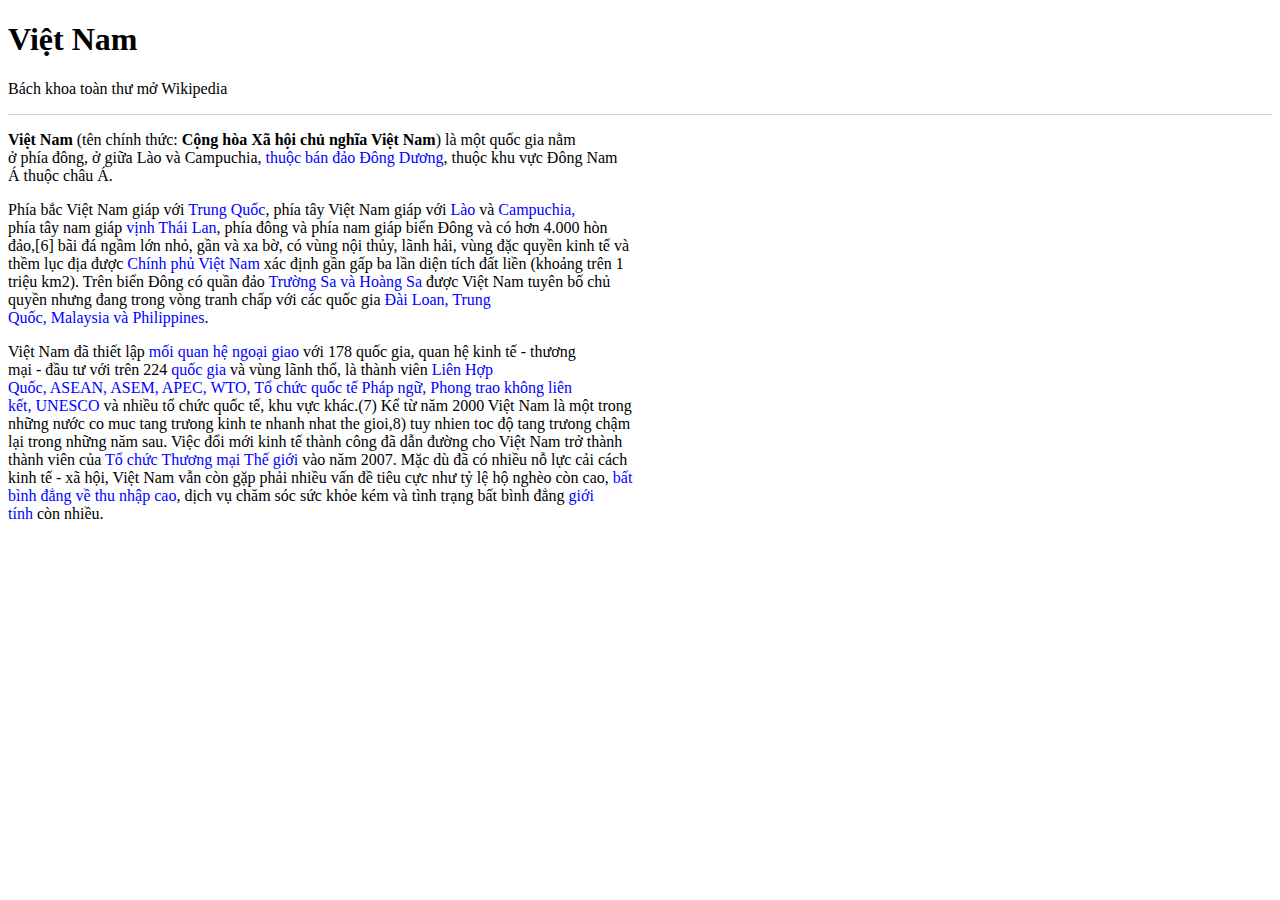
<file: bai6/btap2/index.html>
<!doctype html>
<html lang="en">
<head>
    <meta charset="UTF-8">
    <meta name="viewport"
          content="width=device-width, user-scalable=no, initial-scale=1.0, maximum-scale=1.0, minimum-scale=1.0">
    <meta http-equiv="X-UA-Compatible" content="ie=edge">
    <title>Document</title>
</head>
<body>
    <div class="header">
        <h1>Việt Nam</h1>
        <p>Bách khoa toàn thư mở Wikipedia</p>
    </div>
    <div style="height: 1.5px;background: #ccc"></div>
    <div class="container">
        <p>
            <strong>Việt Nam</strong> (tên chính thức: <strong>Cộng hòa Xã hội chủ nghĩa Việt Nam</strong>) là một quốc gia nằm<br>
            ở phía đông, ở giữa Lào và Campuchia, <span style="color: blue">thuộc bán đảo Đông Dương</span>, thuộc khu vực Đông Nam<br>
            Á thuộc châu Á.
        </p>
        <p>
            Phía bắc Việt Nam giáp với <span style="color: blue">Trung Quốc</span>, phía tây Việt Nam giáp với <span style="color: blue">Lào</span> và <span style="color: blue">Campuchia,</span><br>
            phía tây nam giáp <span style="color: blue">vịnh Thái Lan</span>, phía đông và phía nam giáp biển Đông và có hơn 4.000 hòn<br>
            đảo,[6] bãi đá ngầm lớn nhỏ, gần và xa bờ, có vùng nội thủy, lãnh hải, vùng đặc quyền kinh tế và<br>
            thềm lục địa được <span style="color: blue">Chính phủ Việt Nam</span> xác định gần gấp ba lần diện tích đất liền (khoảng trên 1<br>
            triệu km2). Trên biển Đông có quần đảo <span style="color: blue">Trường Sa và Hoàng Sa</span> được Việt Nam tuyên bố chủ<br>
            quyền nhưng đang trong vòng tranh chấp với các quốc gia <span style="color: blue">Đài Loan, Trung<br>
            Quốc, Malaysia và Philippines</span>.
        </p>
        <p>
            Việt Nam đã thiết lập  <span style="color: blue">mối quan hệ ngoại giao</span> với 178 quốc gia, quan hệ kinh tế - thương<br>
            mại - đầu tư với trên 224  <span style="color: blue">quốc gia</span> và vùng lãnh thổ, là thành viên  <span style="color: blue">Liên Hợp<br>
            Quốc, ASEAN, ASEM, APEC, WTO, Tổ chức quốc tế Pháp ngữ, Phong trao không liên<br>
            kết, UNESCO</span> và nhiều tổ chức quốc tế, khu vực khác.(7) Kể từ năm 2000 Việt Nam là một trong<br>
            những nước co muc tang trưong kinh te nhanh nhat the gioi,8) tuy nhien toc độ tang trưong chậm<br>
            lại trong những năm sau. Việc đổi mới kinh tế thành công đã dẫn đường cho Việt Nam trở thành<br>
            thành viên của  <span style="color: blue">Tổ chức Thương mại Thế giới</span> vào năm 2007. Mặc dù đã có nhiều nỗ lực cải cách<br>
            kinh tế - xã hội, Việt Nam vẫn còn gặp phải nhiều vấn đề tiêu cực như tỷ lệ hộ nghèo còn cao,  <span style="color: blue">bất<br>
            bình đẳng về thu nhập cao</span>, dịch vụ chăm sóc sức khỏe kém và tình trạng bất bình đẳng  <span style="color: blue">giới<br>
            tính</span> còn nhiều.
        </p>
    </div>
</body>
</html>
</file>
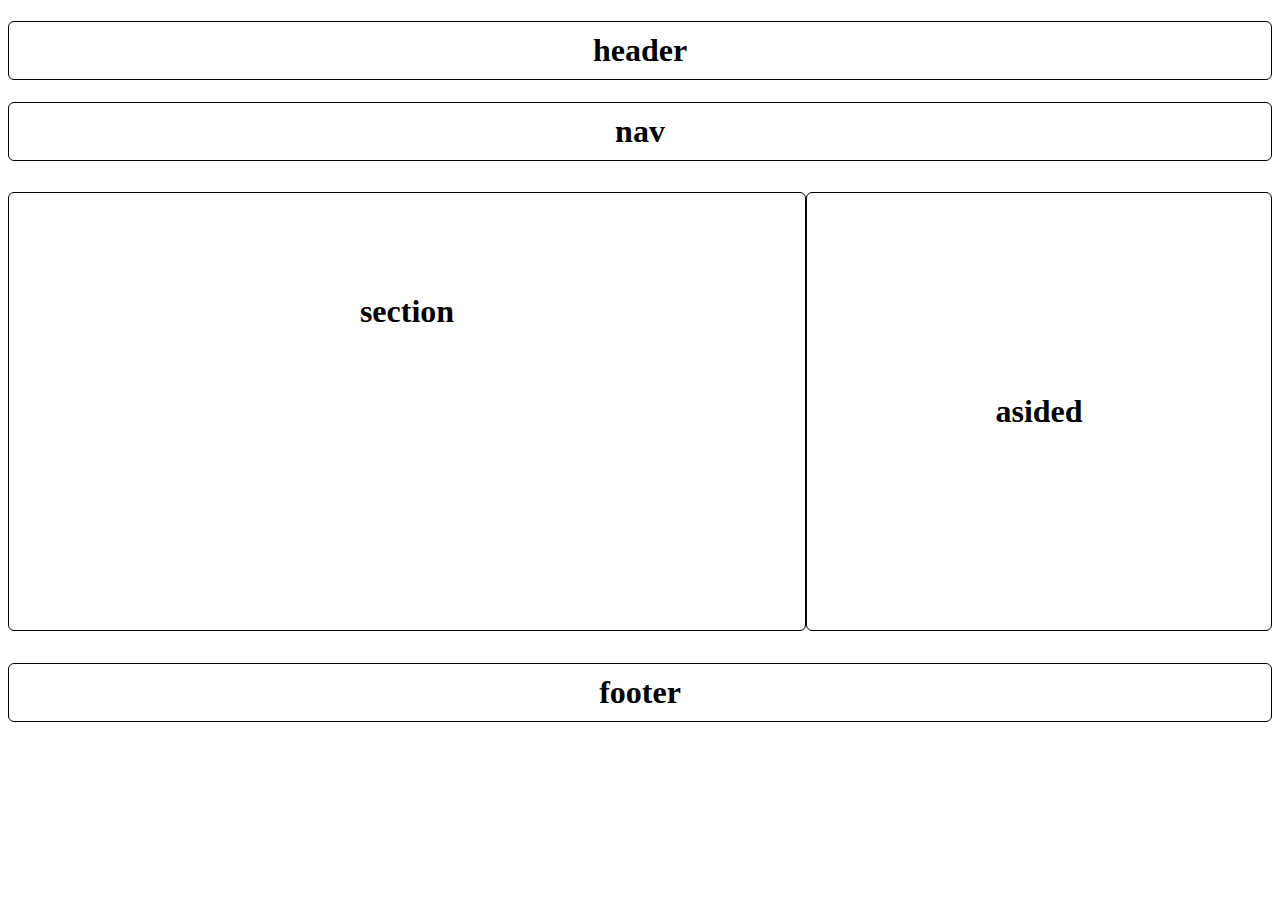
<file: bai7/btap1/index.html>
<!doctype html>
<html lang="en">
<head>
    <meta charset="UTF-8">
    <meta name="viewport"
          content="width=device-width, user-scalable=no, initial-scale=1.0, maximum-scale=1.0, minimum-scale=1.0">
    <meta http-equiv="X-UA-Compatible" content="ie=edge">
    <link rel="stylesheet" href="style.css">
    <title>Document</title>
</head>
<body>
    <h1 class="header">header</h1>
    <h1 class="nav">nav</h1>
    <div class="center">
        <h1 class="section">section</h1>
        <h1 class="aside">asided</h1>
    </div>
    <h1 class="footer">
        footer
    </h1>
</body>
</html>
</file>
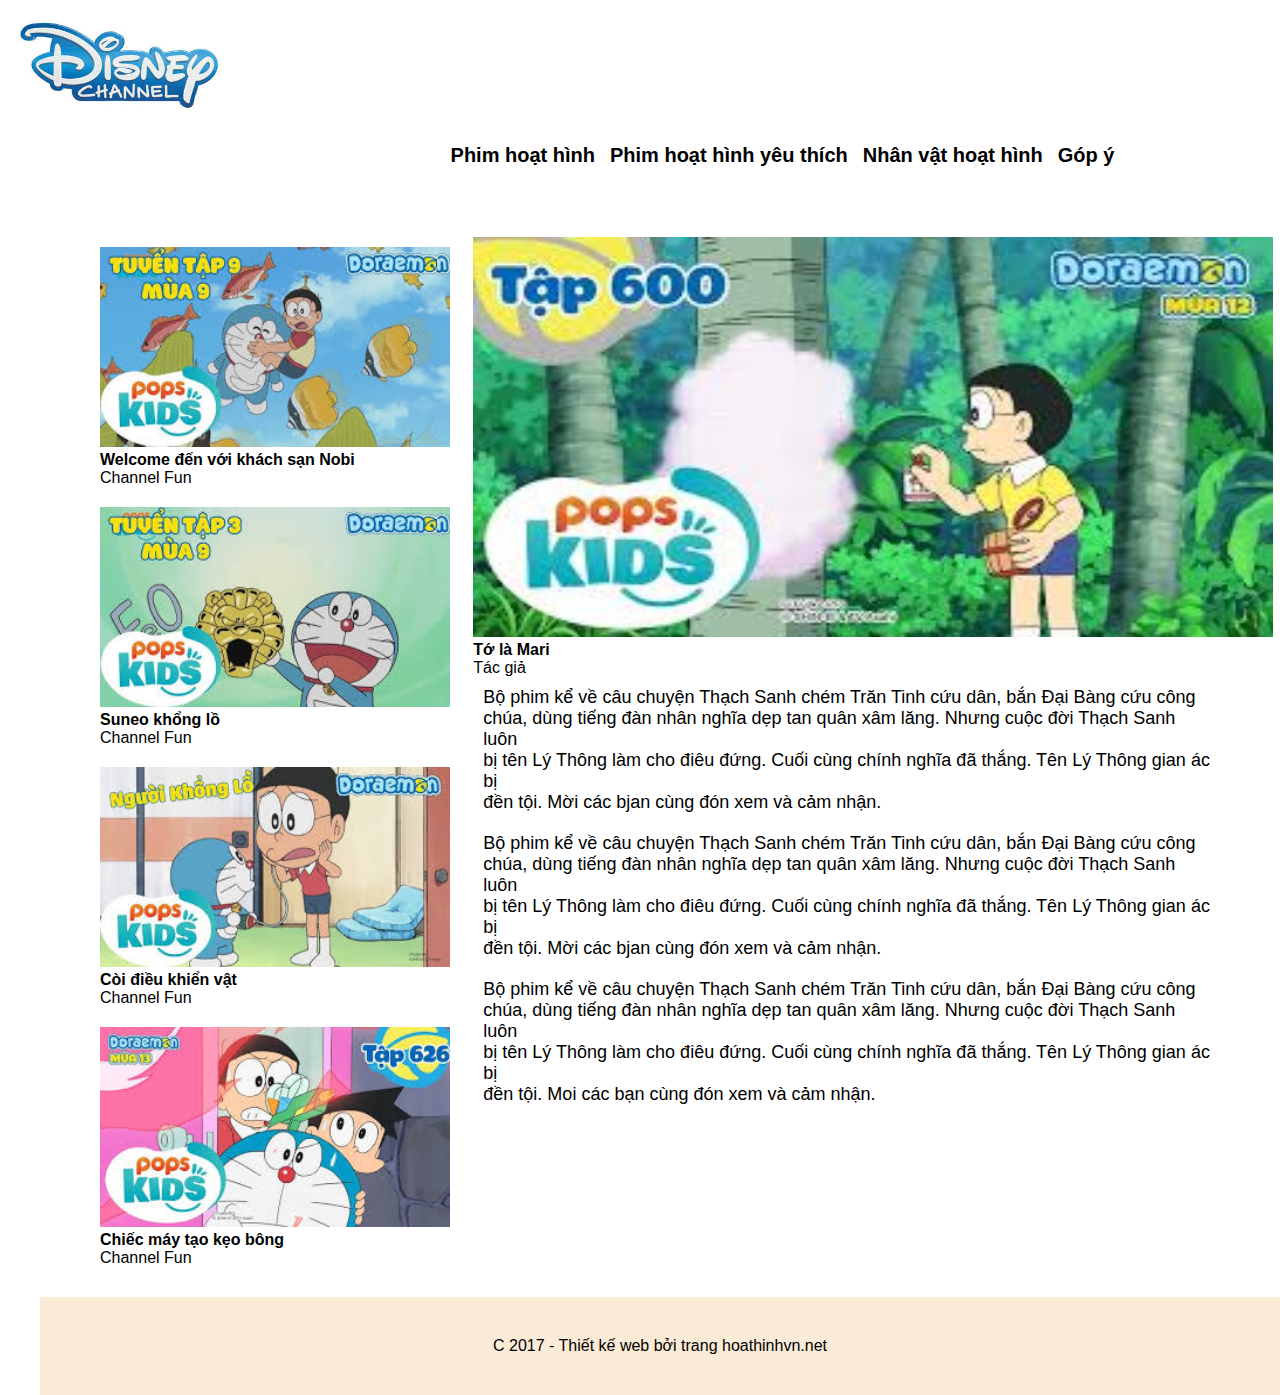
<file: bai7/hoat_hinh/index.html>
<!DOCTYPE html>
<html lang="en">
<head>
    <meta charset="UTF-8">
    <title>Title</title>
  <link rel="stylesheet" href="style.css">
</head>
<body>
  <div class="logo">
    <img src="image/logo.jpg">
  </div>
  <div class="container">
    <div class="nav">
      <ul>
        <li><a href="#">Phim hoạt hình</a></li>
        <li><a href="#">Phim hoạt hình yêu thích</a></li>
        <li><a href="#">Nhân vật hoạt hình</a></li>
        <li><a href="#">Góp ý</a></li>
      </ul>
      <div class="row">
        <div class="left col-l-4">
          <div class="card ">
            <img src="image/anh1.jpg">
            <h4>Welcome đến với khách sạn Nobi</h4>
            <p>Channel Fun</p>
          </div>
          <div class="card ">
            <img src="image/anh2.jpg">
            <h4>Suneo khổng lồ</h4>
            <p>Channel Fun</p>
          </div>
          <div class="card ">
            <img src="image/anh3.jpg">
            <h4>Còi điều khiển vật</h4>
            <p>Channel Fun</p>
          </div>
          <div class="card ">
            <img src="image/anh4.jpg">
            <h4>Chiếc máy tạo kẹo bông</h4>
            <p>Channel Fun</p>
          </div>
        </div>
        <div class="center col-l-8">
          <img src="image/anh5.jpg">
          <h4>Tớ là Mari</h4>
          <p>Tác giả</p>
          <div class="text">
            <p>
              Bộ phim kể về câu chuyện Thạch Sanh chém Trăn Tinh cứu dân, bắn Đại Bàng cứu công<br>
              chúa, dùng tiếng đàn nhân nghĩa dẹp tan quân xâm lăng. Nhưng cuộc đời Thạch Sanh luôn<br>
              bị tên Lý Thông làm cho điêu đứng. Cuối cùng chính nghĩa đã thắng. Tên Lý Thông gian ác bị<br>
              đền tội. Mời các bjan cùng đón xem và cảm nhận.
            </p>
            <p>
              Bộ phim kể về câu chuyện Thạch Sanh chém Trăn Tinh cứu dân, bắn Đại Bàng cứu công<br>
              chúa, dùng tiếng đàn nhân nghĩa dẹp tan quân xâm lăng. Nhưng cuộc đời Thạch Sanh luôn<br>
              bị tên Lý Thông làm cho điêu đứng. Cuối cùng chính nghĩa đã thắng. Tên Lý Thông gian ác bị<br>
              đền tội. Mời các bjan cùng đón xem và cảm nhận.
            </p>
            <p>
              Bộ phim kể về câu chuyện Thạch Sanh chém Trăn Tinh cứu dân, bắn Đại Bàng cứu công<br>
              chúa, dùng tiếng đàn nhân nghĩa dẹp tan quân xâm lăng. Nhưng cuộc đời Thạch Sanh luôn<br>
              bị tên Lý Thông làm cho điêu đứng. Cuối cùng chính nghĩa đã thắng. Tên Lý Thông gian ác bị<br>
              đền tội. Moi các bạn cùng đón xem và cảm nhận.
            </p>
          </div>
        </div>
      </div>
    </div>
  </div>
  <footer>
    <p>C 2017 - Thiết kế web bởi trang hoathinhvn.net</p>
  </footer>
</body>
</html>
</file>
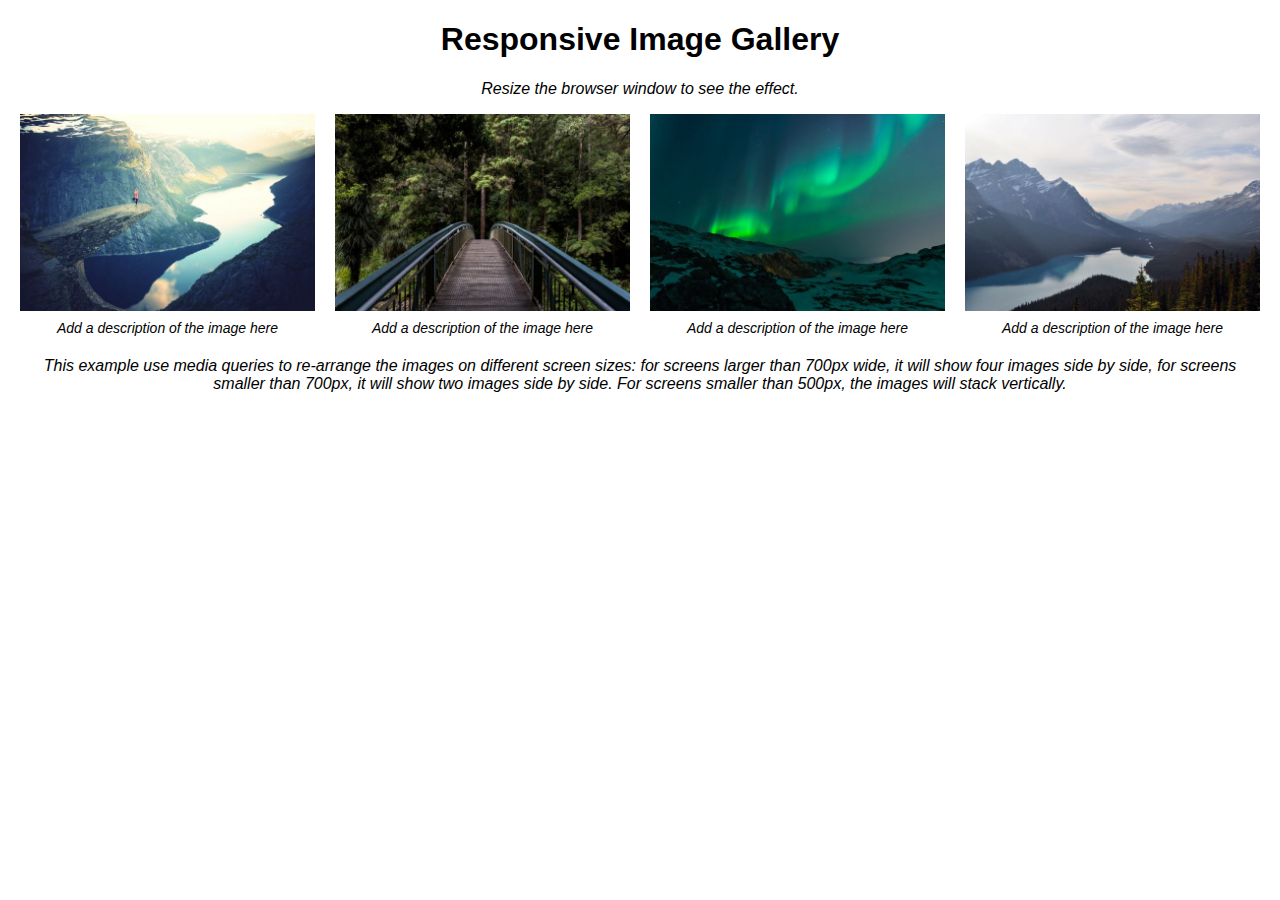
<file: bai8/ex1/index.html>
<!DOCTYPE html>
<html lang="en">
<head>
    <meta charset="UTF-8">
    <title>Title</title>
</head>
<body>

  <style>
    body {
      font-family: Arial, sans-serif;
      margin: 0;
      padding: 0;
    }
    .gallery {
      margin: 20px;
    }
    .gallery h1 {
      text-align: center;
    }
    .gallery p {
      text-align: center;
      font-style: italic;
    }
    .image-container {
      display: flex;
      flex-wrap: wrap;
      justify-content: center;
      gap: 20px;
    }
    .image-item {
      flex: 1 1 200px;
      max-width: 300px;
      text-align: center;
    }
    .image-item img {
      width: 100%;
      height: auto;
    }
    .image-item p {
      margin: 5px 0;
      font-size: 14px;
    }
    @media screen and (max-width: 700px) {
      .image-item {
        flex: 1 1 100%;
      }
    }
    @media screen and (max-width: 500px) {
      .image-item {
        flex: 1 1 100%;
      }
    }
  </style>
<div class="gallery">
  <h1>Responsive Image Gallery</h1>
  <p>Resize the browser window to see the effect.</p>
  <div class="image-container">
    <div class="image-item">
      <img src="image/img_fjords.jpg" alt="Image 1">
      <p>Add a description of the image here</p>
    </div>
    <div class="image-item">
      <img src="image/img_forest.jpg" alt="Image 2">
      <p>Add a description of the image here</p>
    </div>
    <div class="image-item">
      <img src="image/img_lights.jpg" alt="Image 3">
      <p>Add a description of the image here</p>
    </div>
    <div class="image-item">
      <img src="image/img_mountains.jpg" alt="Image 4">
      <p>Add a description of the image here</p>
    </div>
  </div>
  <p>This example use media queries to re-arrange the images on different screen sizes: for screens larger than 700px wide, it will show four images side by side, for screens smaller than 700px, it will show two images side by side. For screens smaller than 500px, the images will stack vertically.</p>
</div>

</html>
</body>
</html>
</file>
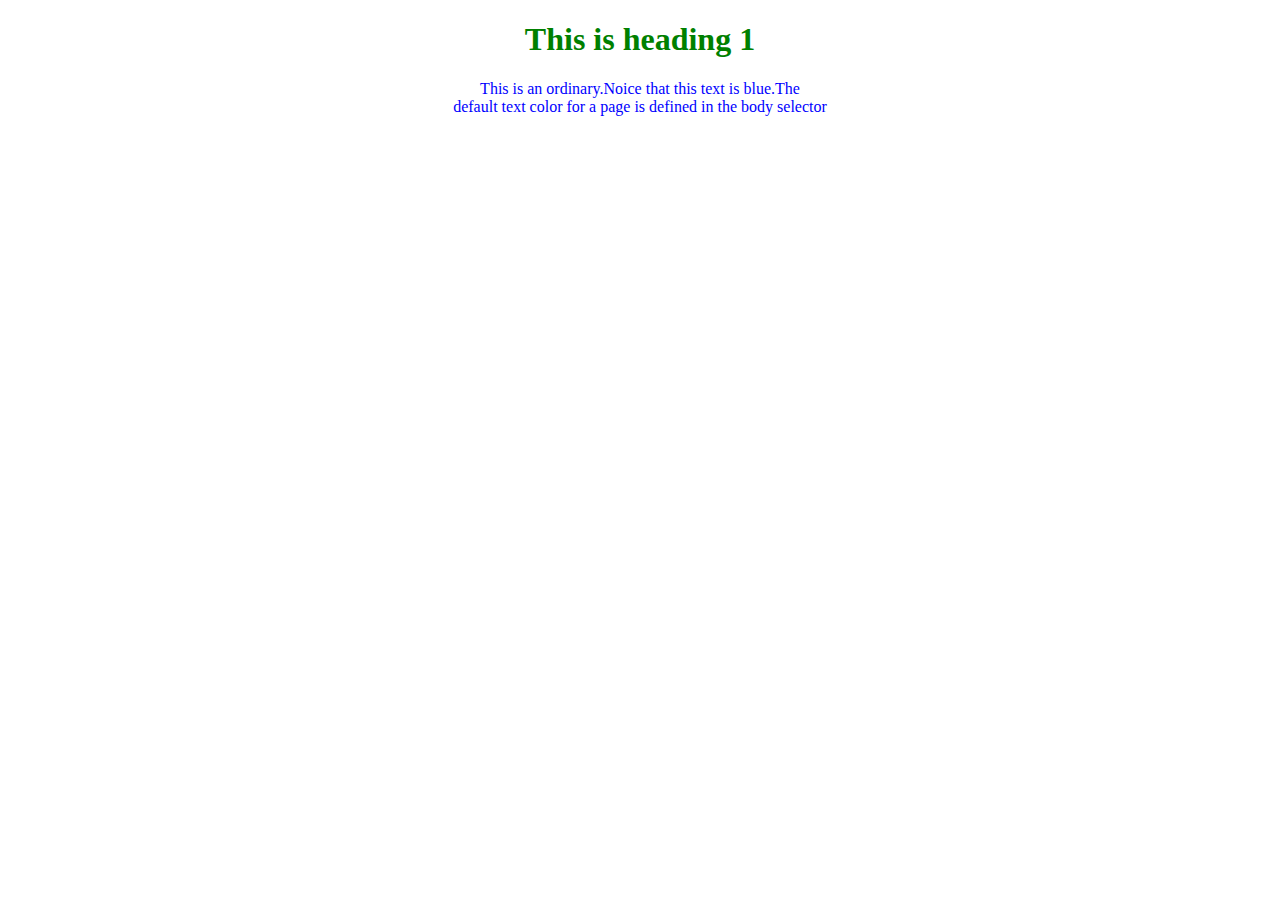
<file: bai6/btap1/bt6.html>
<!DOCTYPE html>
<html lang="en">
<head>
    <meta charset="UTF-8">
    <title>Title</title>
    <link rel="stylesheet" href="style.css">
</head>
<body>
<div class="container">
    <h1 class="title" >
        This is heading 1
    </h1>
    <p class="text">
        This is an ordinary.Noice that this text is blue.The <br>default text color for a page is defined in the body selector
    </p>
</div>
</body>
</html>
</file>
<file: bai7/btap1/style.css>
.header{
    text-align: center;
    border:1px solid black;
    border-radius: 6px;
    padding: 10px ;
    margin-bottom: 10px;
}
.nav{
    text-align: center;
    border:1px solid black;
    border-radius: 6px;
    padding: 10px ;
    margin-bottom: 10px;
}
.center{
    display: flex;
    justify-content: space-around;

}
.section{
    text-align: center;
    border:1px solid black;
    border-radius: 6px;
    padding: 100px 30px;
    margin-bottom: 10px;
    width: 800px;
}
.aside{
    text-align: center;
    border:1px solid black;
    border-radius: 6px;
    margin-bottom: 10px;
    width: 500px;
    padding: 200px 2px;
}
.footer{
    text-align: center;
    border:1px solid black;
    border-radius: 6px;
    padding: 10px ;
    margin-bottom: 10px;
}
</file>
<file: bai7/hoat_hinh/style.css>
* {
    margin: 0;
    padding: 0;
    box-sizing: border-box;
    font-family: 'Segoe UI', sans-serif;
}
.container {
    max-width: 1200px;
    margin: 20px 80px;
}
.logo img{
    height: 90px;
    width: 200px;
}
.logo{
    margin-left: 20px;
    margin-top: 20px;
}

.nav ul{
    display: flex;
    justify-content: center;
    list-style: none;
    margin-bottom: 70px;
    margin-left: 300px;
}
.nav ul li{
    margin-right: 15px;
    margin-top: 10px;
}
.nav ul li a{
    display: block;
    font-size: 20px;
    text-decoration: none;
    color: black;
    font-weight: bold;
}
.row{
    display: flex;
    gap: 20px;
    width: 100%;
}
.card {
    padding: 10px 20px;
}
.card img {
    height: 200px;
    width: 350px;
}

.center img {
    height: 400px;
    width: 800px;
}


.text p{
    padding: 10px;
    font-size: 18px;
}
footer{
    text-align: center;
    margin-left: 40px;
    padding: 40px;
    background-color: antiquewhite;
}

@media (min-width: 1241px) {
    .col-l-1 {width: 8.333%;}
    .col-l-2 {width: 16.666%;}
    .col-l-3 {width: 25%;}
    .col-l-4 {width: 33.333%;}
    .col-l-5 {width: 41.666%;}
    .col-l-6 {width: 50%;}
    .col-l-7 {width: 58.333%;}
    .col-l-8 {width: 66.666%;}
    .col-l-9 {width: 75%;}
    .col-l-10 {width: 83.333%;}
    .col-l-11 {width: 91.666%;}
    .col-l-12 {width: 100%;}
    .footer {
        display: block;
    }
}
</file>
<file: bai6/btap1/style.css>
.container{
    text-align: center;
}
.title{
    color: green;
}
.text{
    color: blue;
}
</file>
